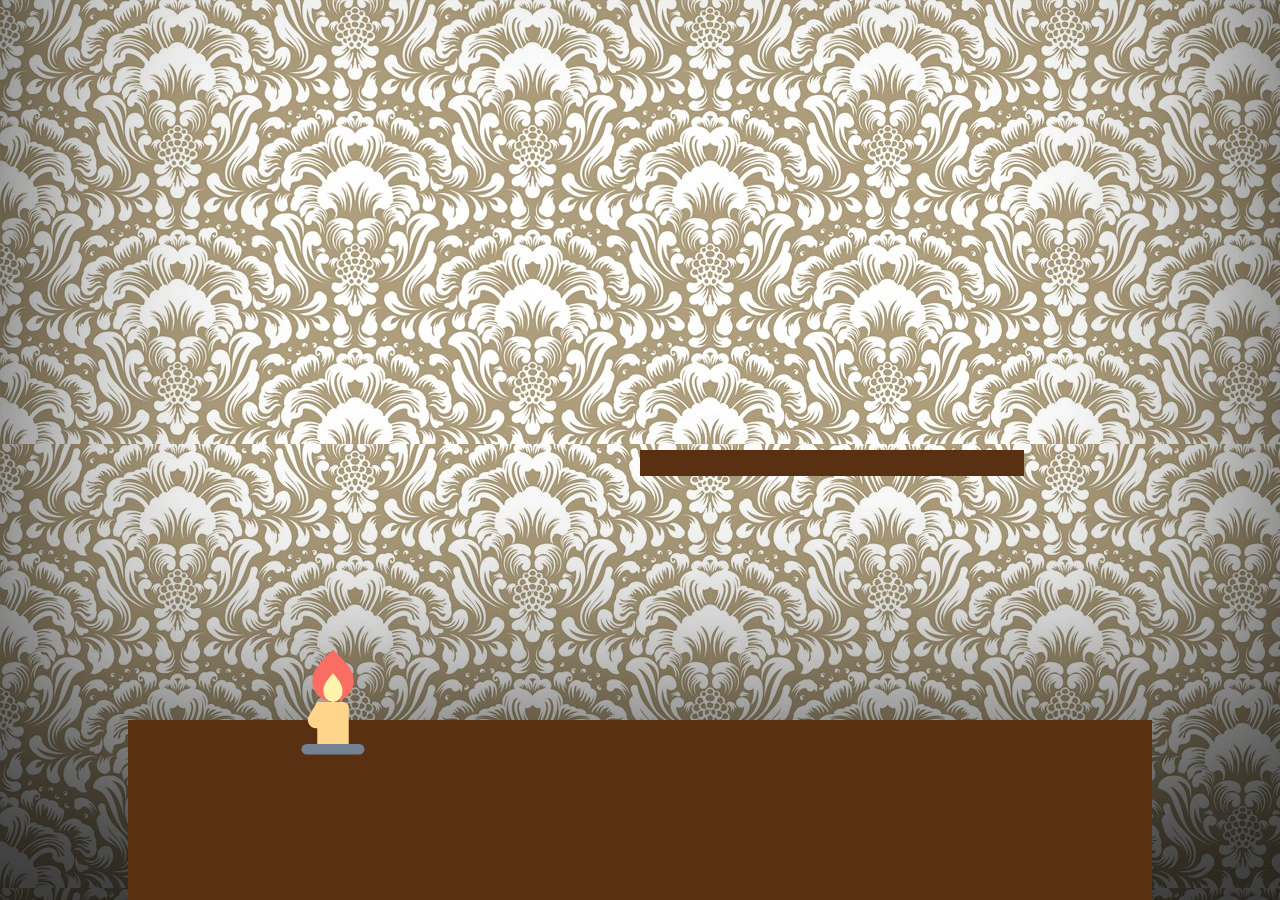
<file: whole-new.html>
<!DOCTYPE html>
<!-- google docstring -->
<html lang="en">
    <head>
        <title>Karicca's blog</title>
        <meta charset="utf-8" />
        <link rel="stylesheet" href="whole-new.css" />
    </head>
    <body>

        <div class="scene">

            <div class="wall"></div>

            <div class="bookshelf"></div>

            <div class="table">
                <svg class="table-candle" xmlns="http://www.w3.org/2000/svg" viewBox="0 0 24 24">
                    <path d="M9 12h5a1 1 0 011 1v7.95H9V12z" fill="#ffd58c"/>
                    <path class="table-candle-flame-outer" d="M15.954 7.932a3.955 3.955 0 11-7.909 0C8.046 5.748 10.024 3.977 12 2c1.977 1.977 3.954 3.748 3.954 5.932z" fill="#fa6d62"/>
                    <path class="table-candle-flame-inner" d="M13.818 9.818A2.025 2.025 0 0112 12a2.025 2.025 0 01-1.818-2.182c0-1.205.909-2.182 1.818-3.272.91 1.09 1.818 2.067 1.818 3.272z" fill="#fff4ab"/>
                    <path d="M13 17H8.784a1.577 1.577 0 01-1.351-2.388L9 12h4z" fill="#ffd58c"/>
                    <path d="M17 22H7a1 1 0 01-1-1 1 1 0 011-1h10a1 1 0 011 1 1 1 0 01-1 1z" fill="#738394"/>
                </svg>
            </div>

        </div>

    </body>
</html>
</file>
<file: whole-new.css>
:root {
	--wood-color: hsl(25, 65.9%, 21%);
}

body {
	margin: 0;
	height: 100vh;
}

.scene {
	position: relative;
	height: 100%;
}

.wall {
	height: 100%;
	background: url('./wall.jpg');
	box-shadow: inset 0 -20vh 50vmin rgba(0, 0, 0, .8);
}

.bookshelf {
	position: absolute;
	top: 50%;
	right: 20%;
	width: 30vw;
	height: 2vw;
	background: var(--wood-color);
}

.table {
	position: absolute;
	bottom: 0%;
	left: 10%;
	width: 80%;
	height: 20%;
	background: var(--wood-color);
}

.table-candle {
	position: absolute;
	top: -10%;
	left: 20%;
	transform: translate(-50%, -50%);
	width: 20%;
	height: 70%;
}

.table-candle-flame-outer {
	animation: candle-flame-outer 1s .1s infinite;
}

.table-candle-flame-inner {
	animation: candle-flame-inner 1s infinite;
}

@keyframes candle-flame-outer {
	50% {
		transform: scale(1.1, 1.3) translate(-5%, -20%);
	}
}

@keyframes candle-flame-inner {
	50% {
		transform: scale(1.1, 1.5) translate(-5%, -20%);
	}
}
</file>
